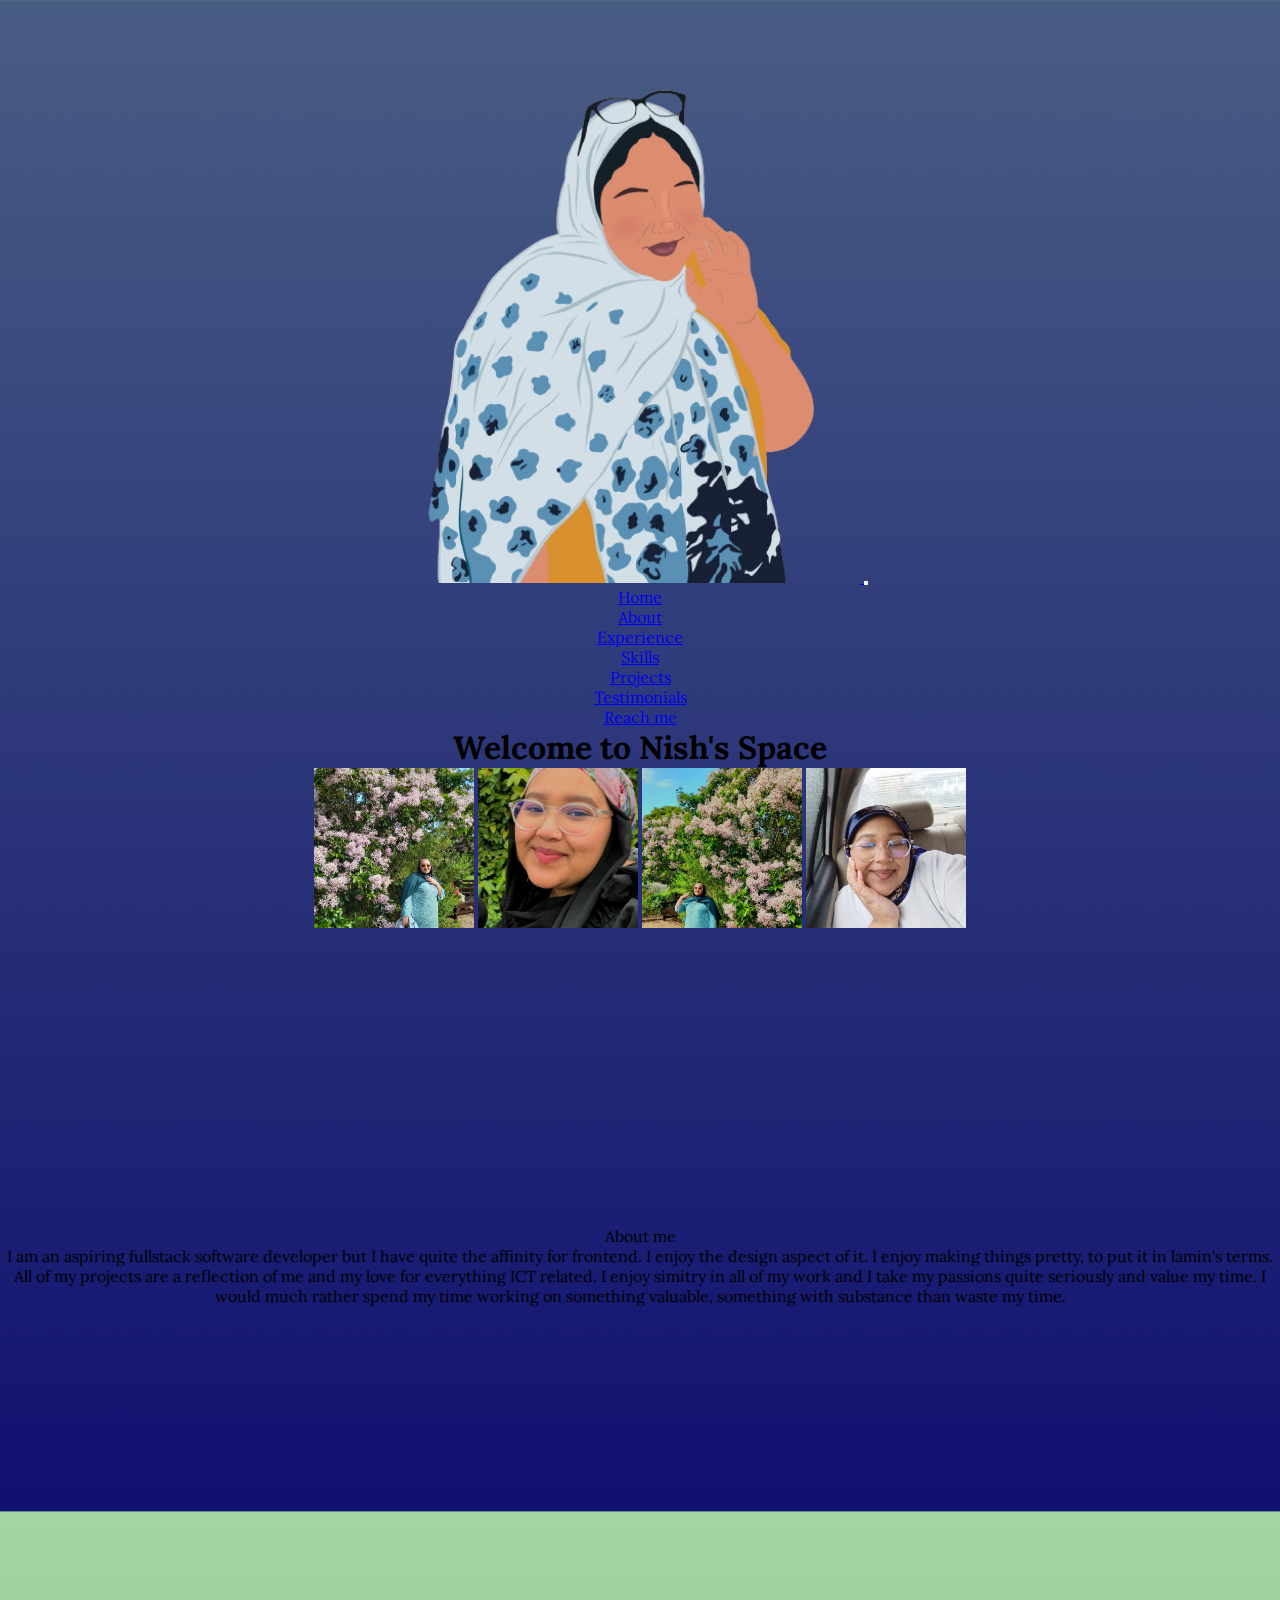
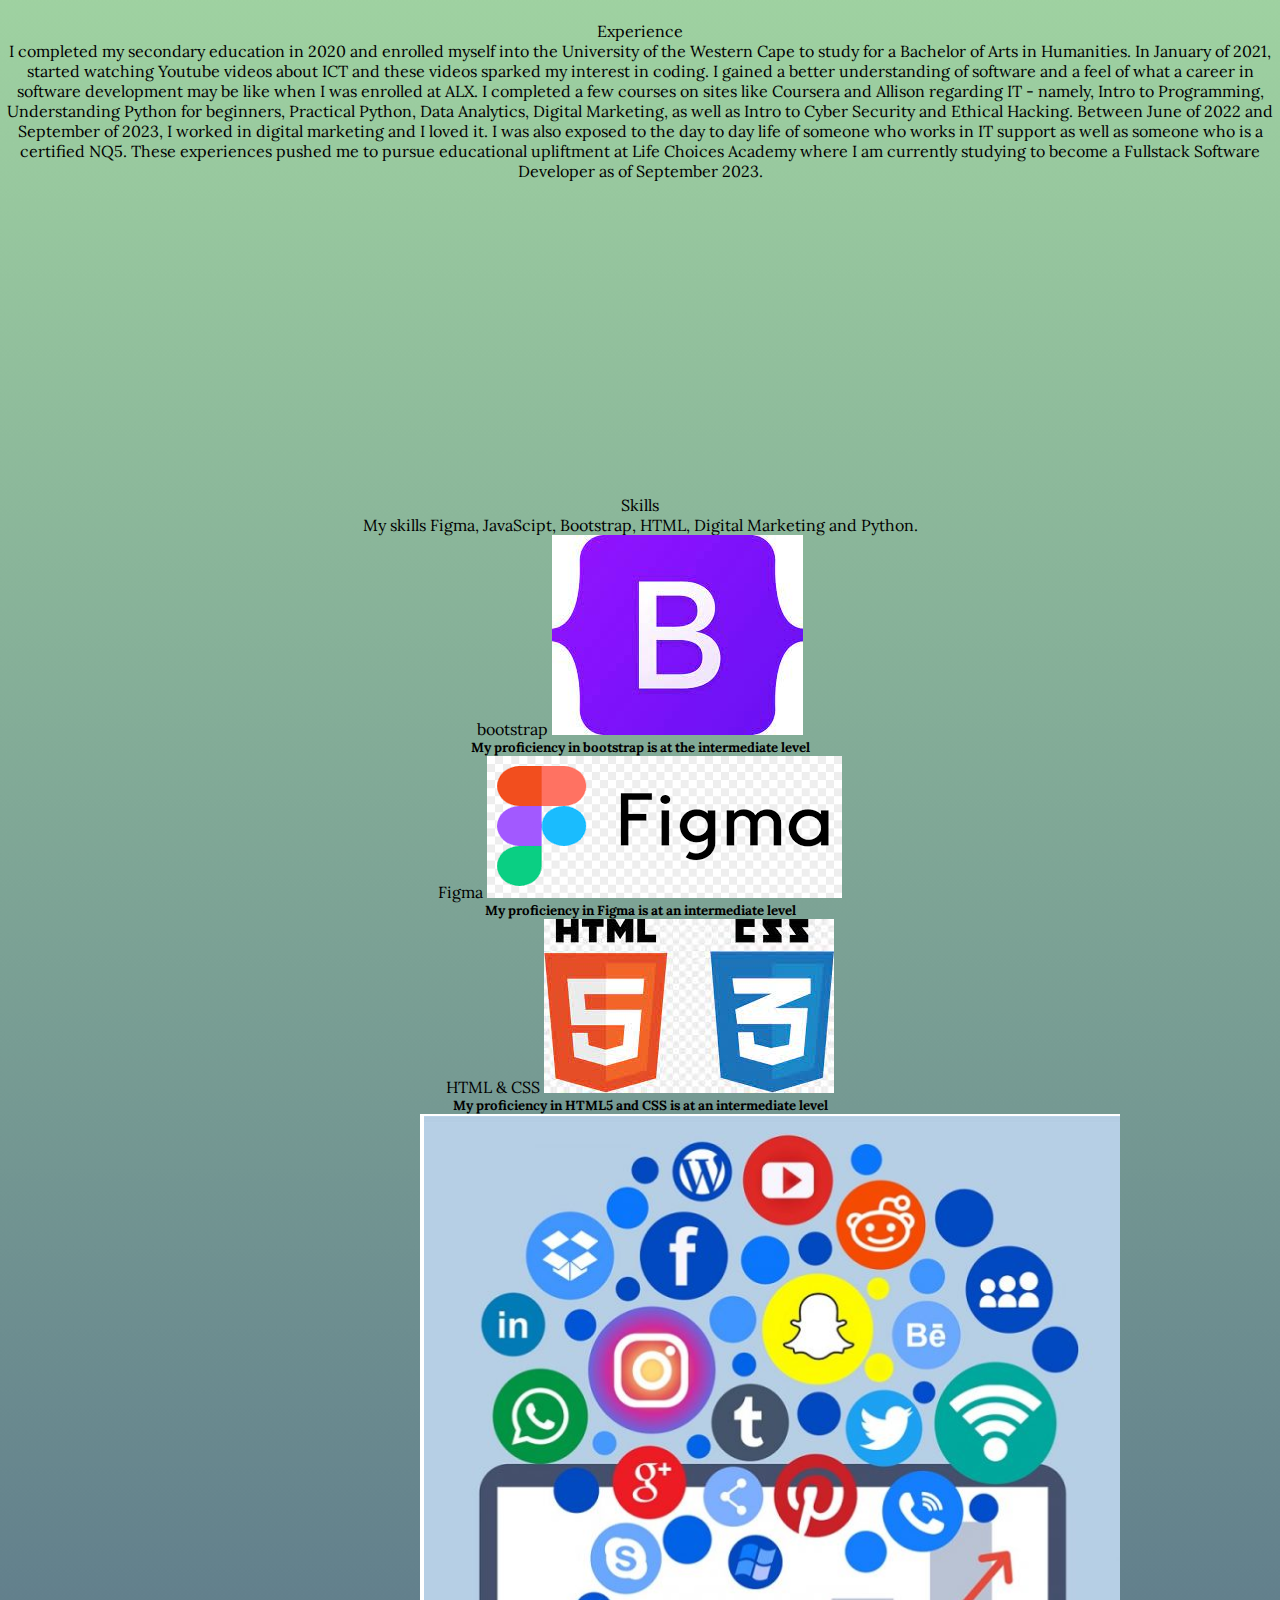
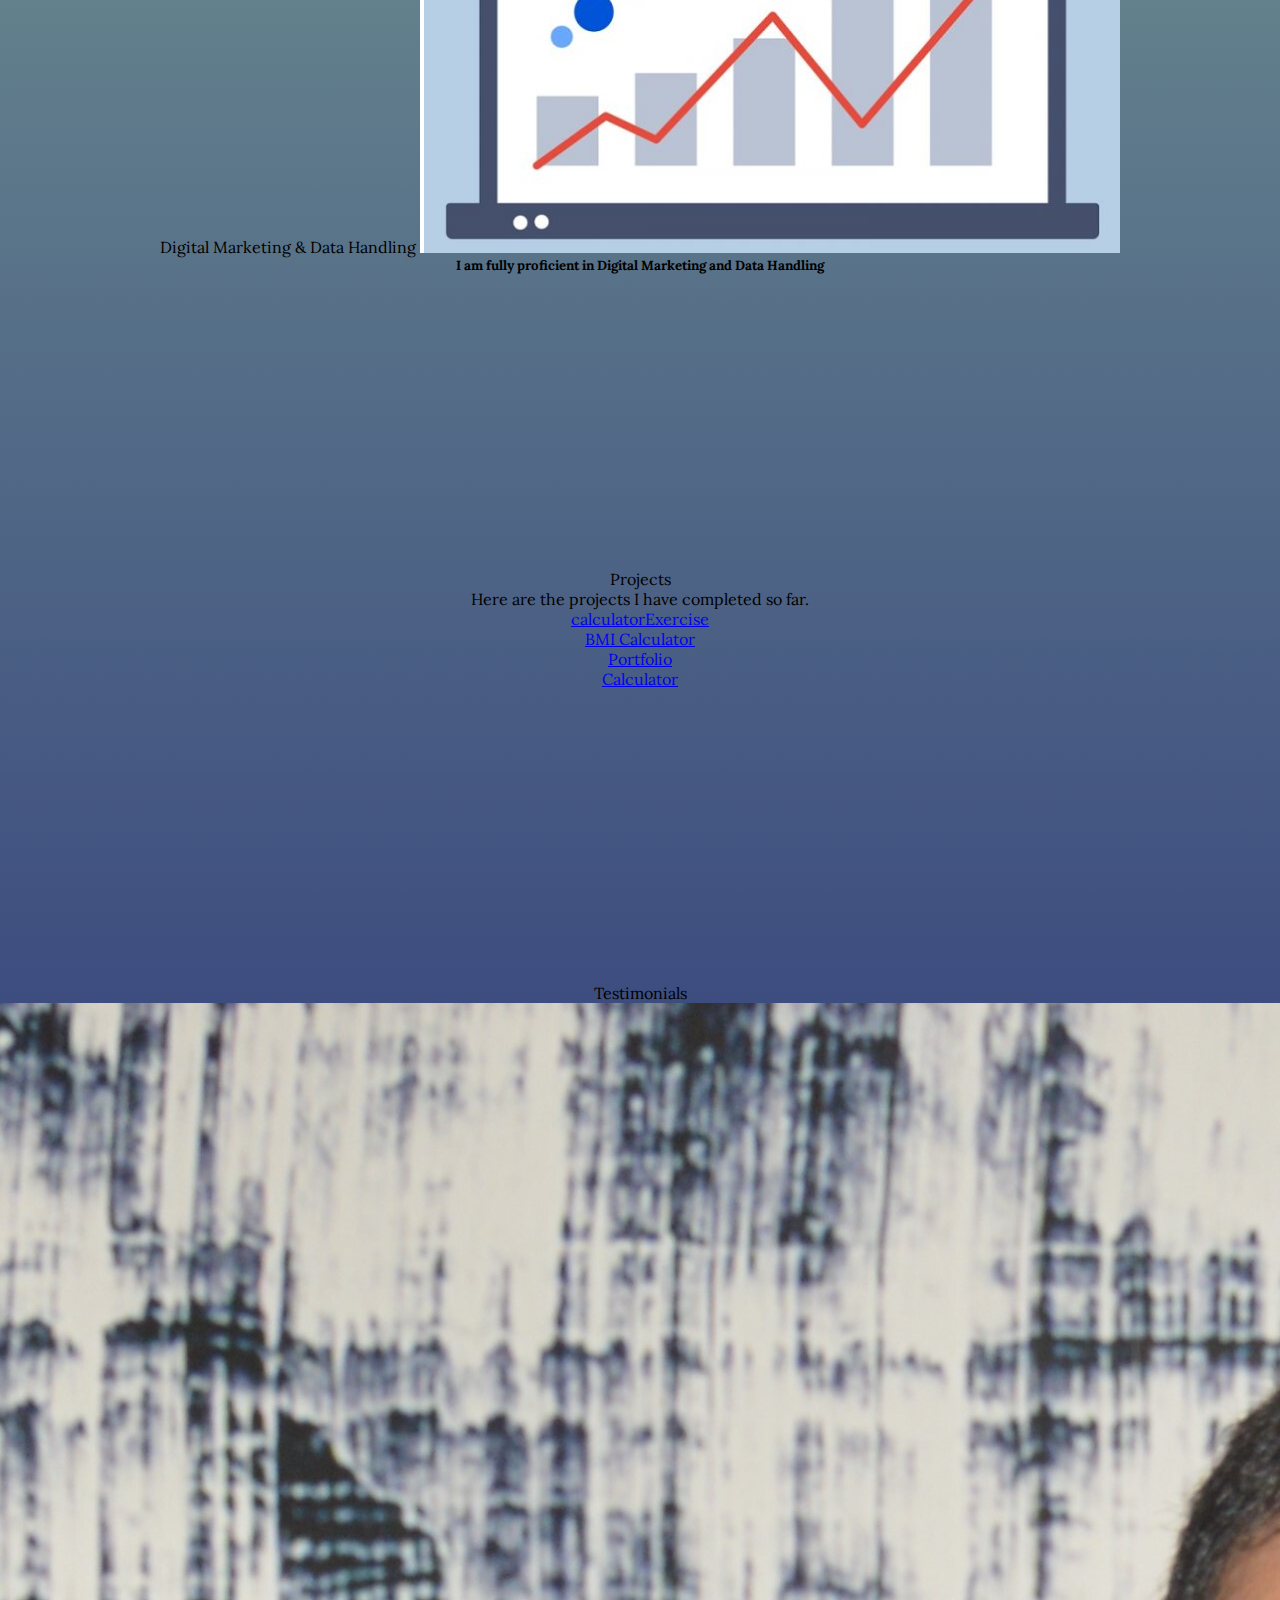
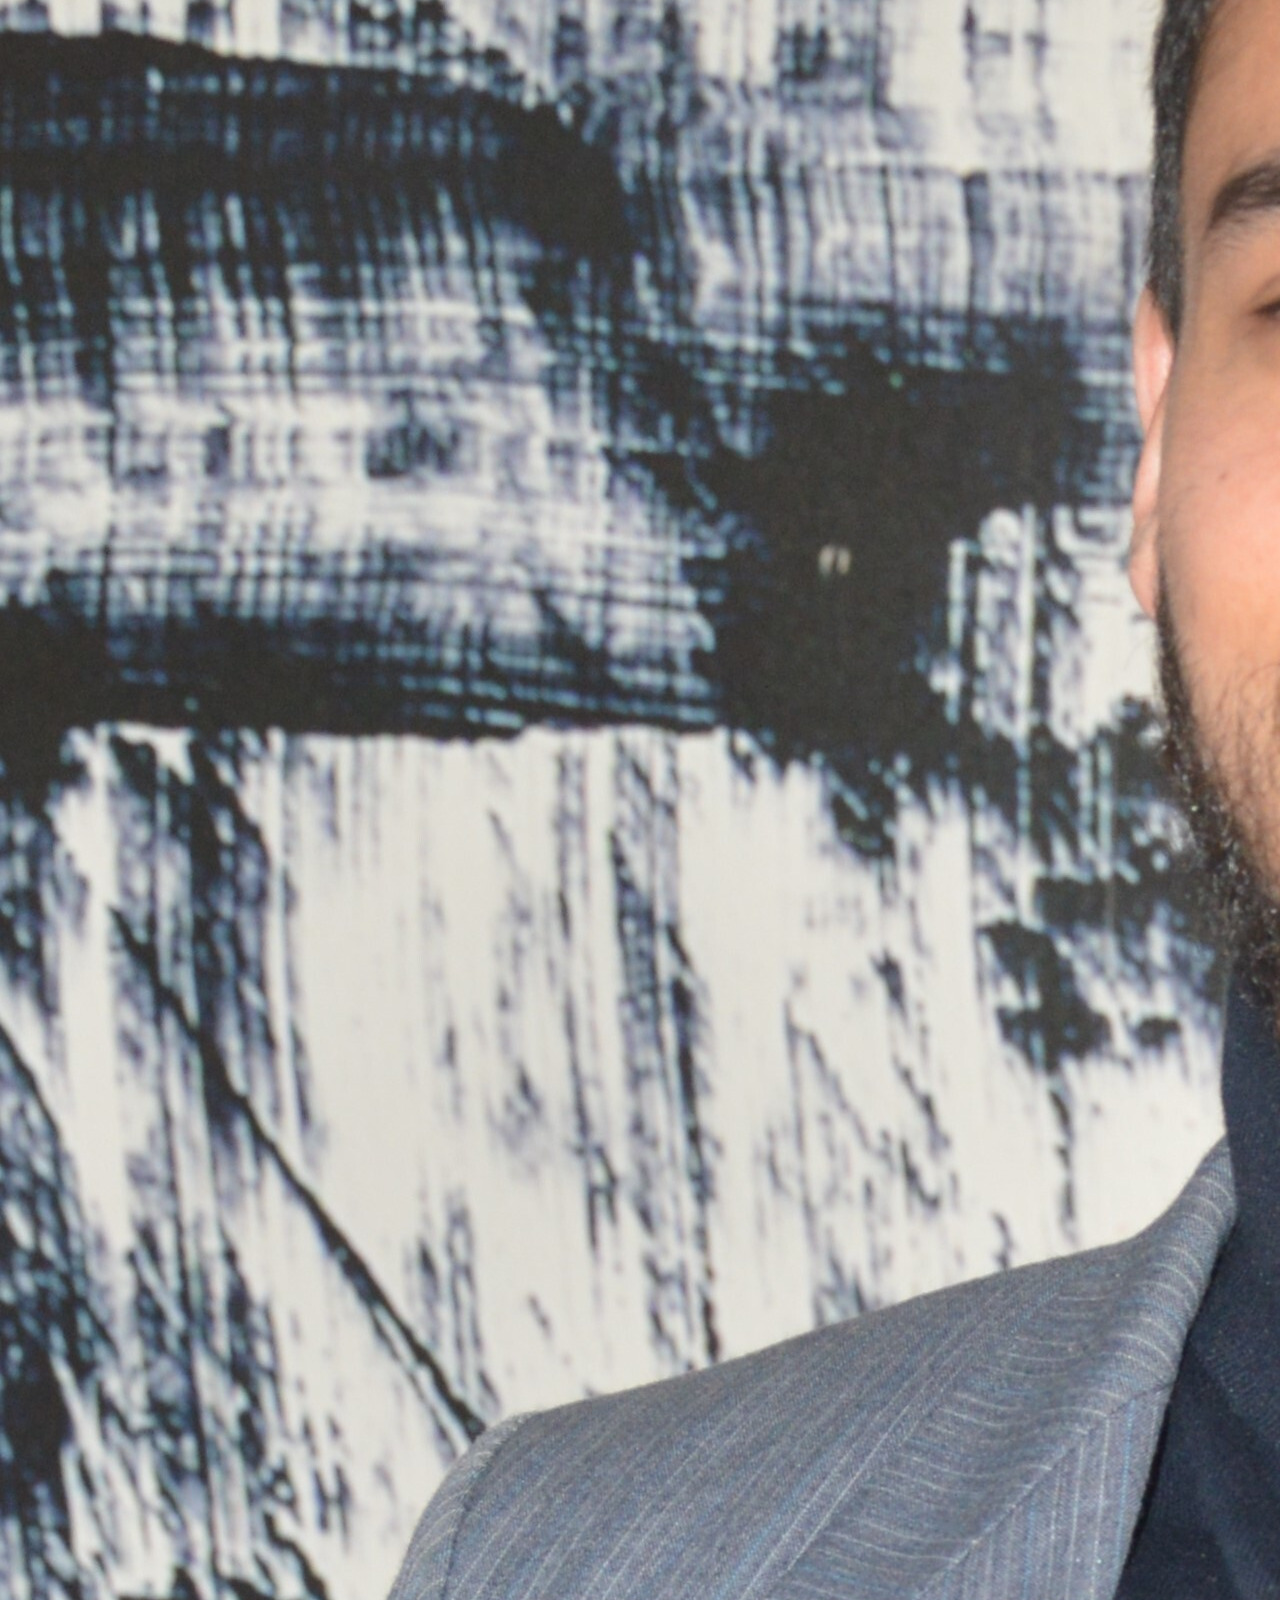
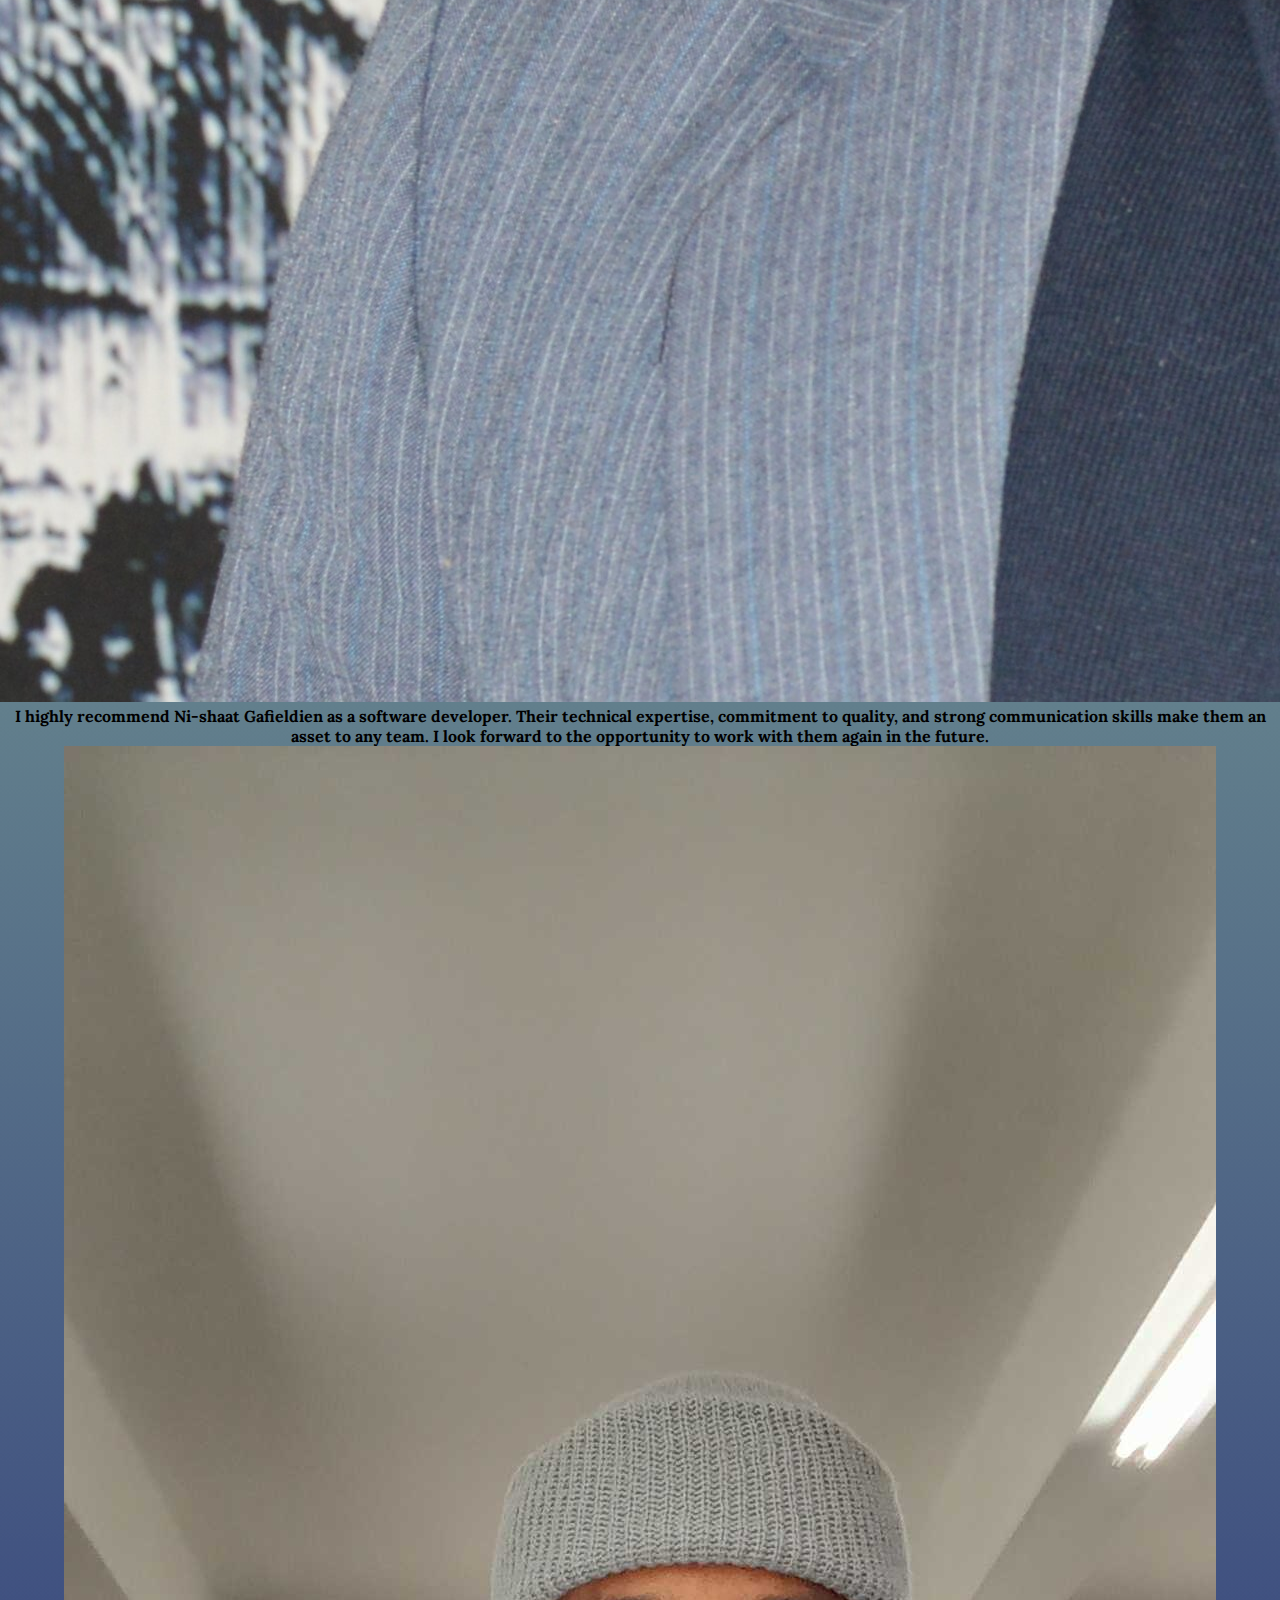
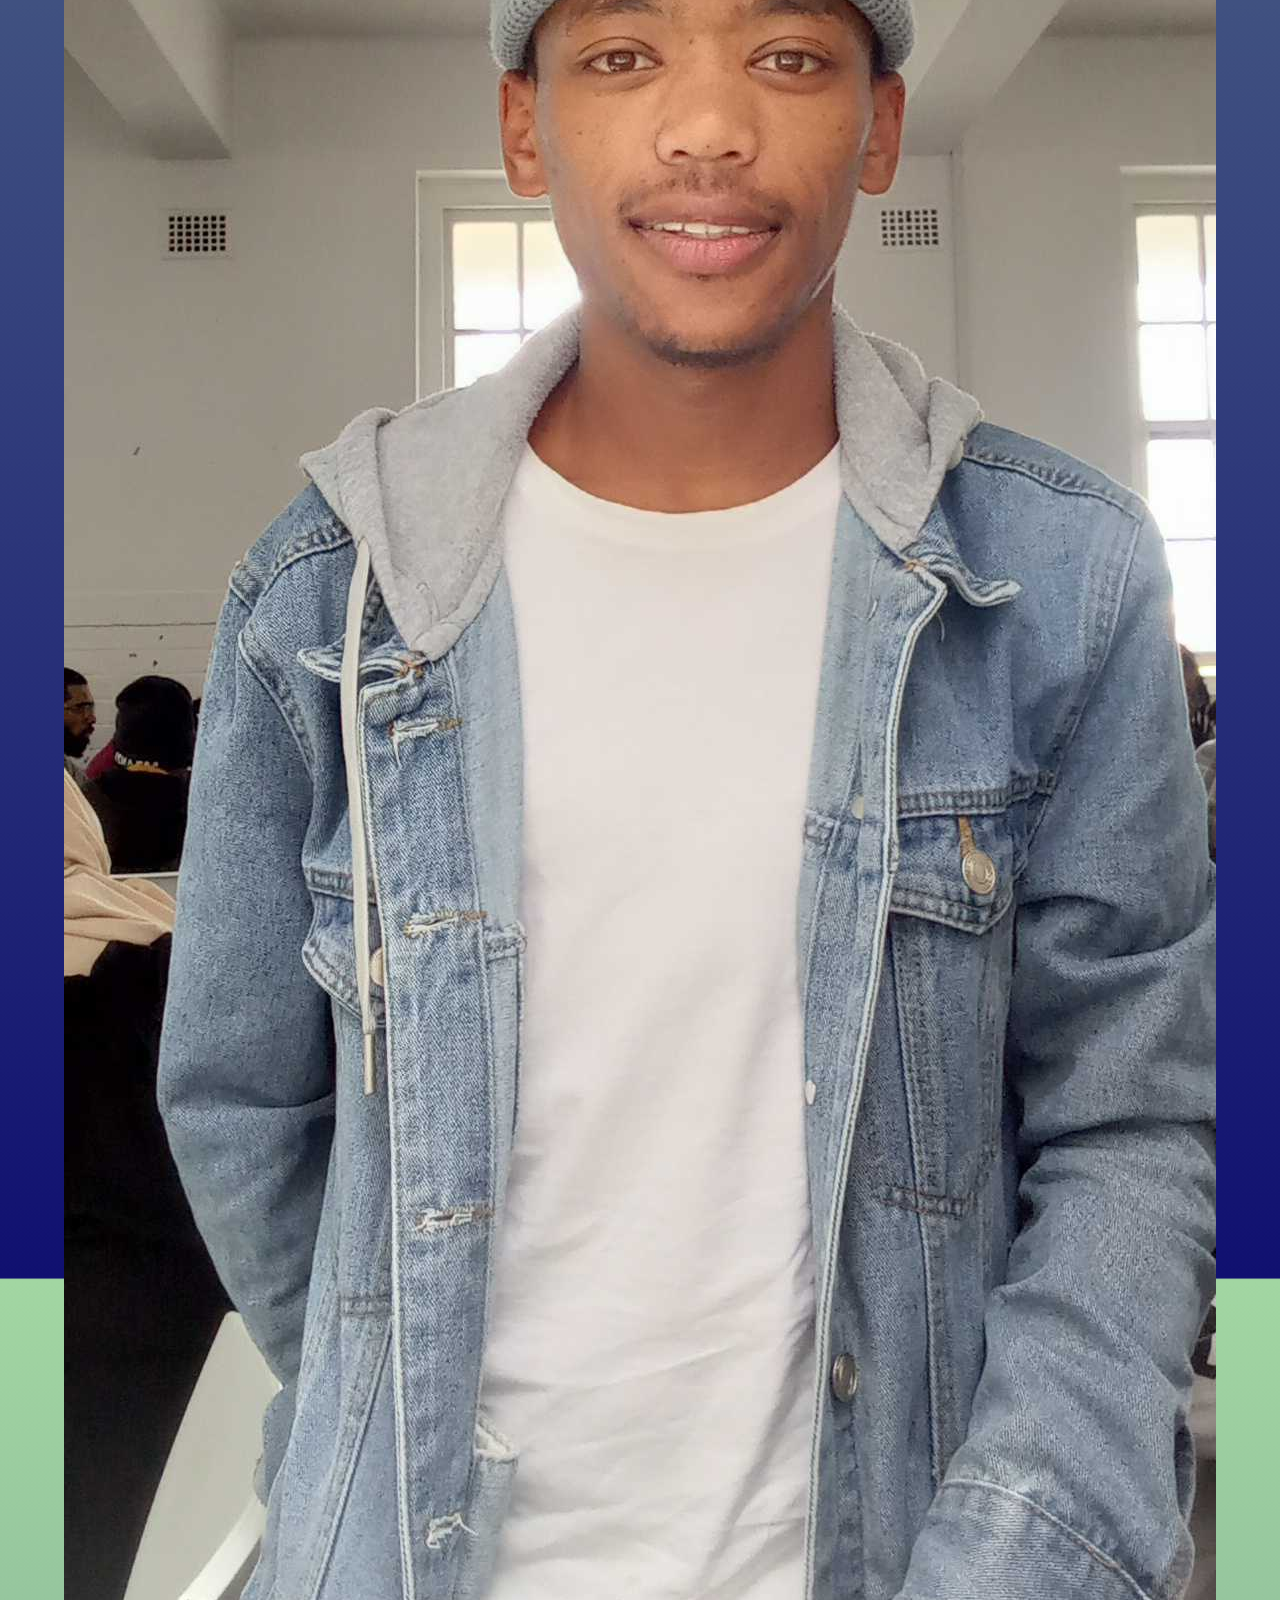
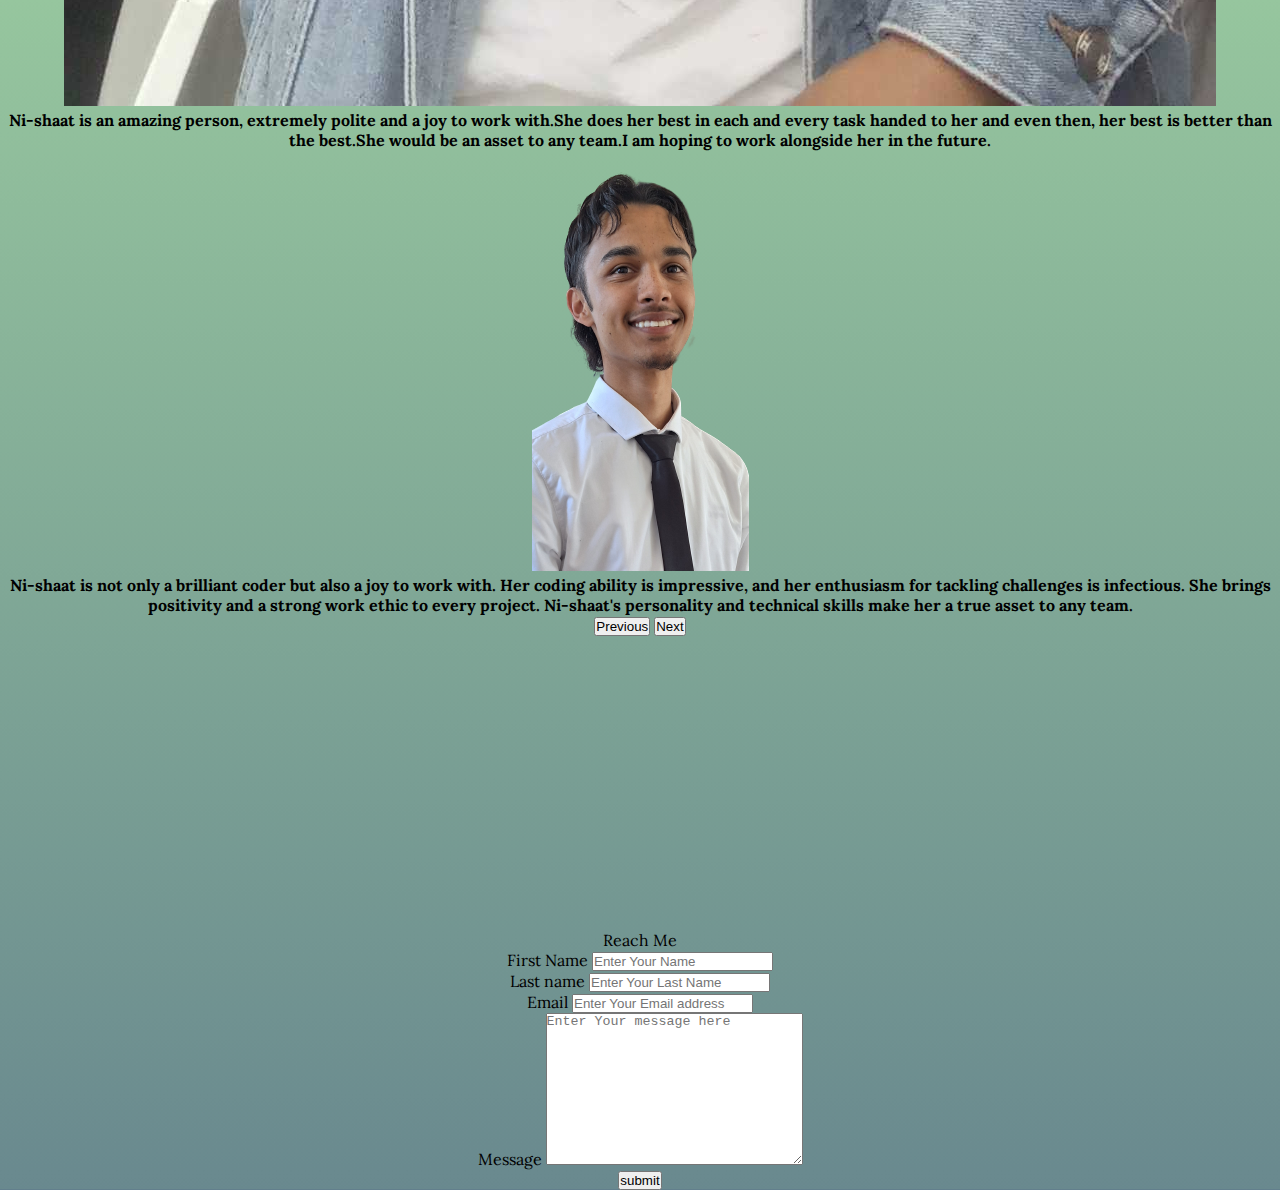
<file: index.html>
<!DOCTYPE html>
<html lang="en">
<head>
    <meta charset="UTF-8">
    <meta name="viewport" content="width=device-width, initial-scale=1.0">
   
    <!--bootstrap-->
    <link href="https://cdn.jsdelivr.net/npm/bootstrap@5.3.2/dist/css/bootstrap.min.css" rel="stylesheet" integrity="sha384-T3c6CoIi6uLrA9TneNEoa7RxnatzjcDSCmG1MXxSR1GAsXEV/Dwwykc2MPK8M2HN" crossorigin="anonymous">
    <!--css-->
    <link rel="stylesheet" href="CSS/style.css">
    <!--favicon-->
    <link rel="shortcut icon" href="pictures/IMG-20220307-WA0058.jpg" type="image/x-icon">
    <title>Nish's Portfolio</title>
    <!-- font family -->
    <link  rel="stylesheet" href="https://fonts.googleapis.com/css2?family=Lora:ital@0;1&display=swap" > 
</head>
<body>
    <nav class="navbar navbar-expand-lg navbar-text-success bg-primary-subtle sticky-top">
        <div class="container-fluid">
            <a class="navbar-brand" href="#">
                <img src="/pictures/IMG-20220307-WA0058-removebg-preview.png" alt="logo" class="img-fluid" loading="lazy">
            </a>
            <button class="navbar-toggler" type="button" data-bs-toggle="collapse" data-bs-target="#navbarSupportedContent" aria-controls="navbarSupportedContent" aria-expanded="false" aria-label="Toggle navigation">
            <span class="navbar-toggler-icon"></span>
          </button>
          <div class="collapse navbar-collapse" id="navbarSupportedContent">
            <ul class="navbar-nav ms-auto mb-2 mb-lg-0">
              <li class="nav-item">
              <a class="nav-link active" aria-current="page" href="./index.html">Home</a>
              </li>
              <li class="nav-item">
                <a class="nav-link" href="#box1">About</a>
              </li>
              <li class="nav-item">
                <a class="nav-link" href="#box2">Experience</a>
              </li>
              <li class="nav-item">
                <a class="nav-link" href="#box3">Skills</a>
              </li>
              <li class="nav-item">
                <a class="nav-link" href="#box4">Projects</a>
              </li>
              <li class="nav-item">
                <a class="nav-link" href="#box5">Testimonials</a>
              </li>
               <li class="nav-item">
                <a class="nav-link" href="#box6">Reach me</a>
              </li>
            </ul>
          </div>
        </div>
    </nav>
    <main class="container-fluid">
        <section class="container"id="home">
            <div class="row vh-100 justify-content-center align-items-center">
                <h1 class="fs-1 text-success ">
                    Welcome <span>
                    to Nish's Space </span>
                </h1>
            </div>
            <div class="row">
                <!--slider-->
                <div class="slide-wrapper">
                    <div class="slider">
                        <img src="/pictures/IMG-20221203-WA0151(1).jpg" loading="lazy" alt="">
                        <img src="/pictures/IMG-20220925-WA0031.jpg" loading="lazy">
                        <img src="/pictures/IMG-20221203-WA0152.jpg" loading="lazy">
                        <img src="/pictures/IMG-20230422-WA0083.jpg" loading="lazy" alt="">
                    </div>
                </div>    
            </div>
        </section>
        <!-- about beg --> 
        <section class="container" id="box1">
            <div class="row my-3">
                  <p class="lead shadow border border-success-rounded-5">
                      <span class="fs-1 text-primary-emphasis">About me</span>
                     <br>I am an aspiring fullstack software developer but I have quite the affinity for frontend. I enjoy the design aspect of it. I enjoy making things pretty, to put it in lamin's terms. All of my projects are a reflection of me and my love for everything ICT related. I enjoy simitry in all of my work and I take my passions quite seriously and value my time. I would much rather spend my time working on something valuable, something with substance than waste my time.
                  </p>
                 <br>
            </div>
        </section>
        <!-- experience beginning -->
        <section class="container" id="box2">
            <div class="row my-3">
                 <p class="lead shadow border border-succcess-rounded-5">
                    <span class="fs-1 text-success">Experience</span>
                   <br> I completed my secondary education in 2020 and enrolled myself into the University of the Western Cape to study for a Bachelor of Arts in Humanities. In  January of 2021, started watching Youtube videos about ICT and these videos sparked my interest in coding. I gained a better understanding of software and a feel of what a career in software development may be like when I was enrolled at ALX. I completed a few courses on sites like Coursera and Allison regarding IT - namely, Intro to Programming, Understanding Python for beginners, Practical Python, Data Analytics, Digital Marketing, as well as Intro to Cyber Security and Ethical Hacking. Between June of 2022 and September of 2023, I worked in digital marketing and I loved it. I was also exposed to the day to day life of someone who works in IT support as well as someone who is a certified NQ5. These experiences pushed me to pursue educational upliftment at Life Choices Academy where I am currently studying to become a Fullstack Software Developer as of September 2023.
                    </p>
                </br>
            </div>
        </section>
        <!-- Skills beg -->
        <section class="container" id="box3">
            <div class="row my-3">
                <p class="lead shadow border border-danger-subtle-rounded-5">
                    <span class="fs-1 text-primary-emphasis">Skills</span>
                   <br> My skills Figma, JavaScipt, Bootstrap, HTML, Digital Marketing and Python. 

                </p>   
            </div>     
                <div class="container text-center">
                    <div class="row align-items-start">
                      <div class="col" id="col1">
                        <span class="fs-1 text-primary-emphasis">bootstrap</span>
                        <img src="/pictures/bootstrap picture.jpg" loading="lazy" alt="bootstrap logo">
                        <p><h5>My proficiency in bootstrap is at the intermediate level</p></h5>
                      </div>
                      <div class="col" id="col2">
                        <span class="fs-1 text-primary-emphasis">Figma</span>
                        <img src="/pictures/figma picture.png" loading="lazy" alt="figma logo">
                        <p><h5>My proficiency in Figma is at an intermediate level</h5></p>
                      </div>
                      <div class="col" id="col3">
                        <span class="fs-1 text-primary-emphasis">HTML & CSS</span>
                        <img src="/pictures/html css picture.jpg" loading="lazy" alt="html5&CSS logo">
                        <p><h5>My proficiency in HTML5 and CSS is at an intermediate level</h5></p>
                      </div>
                      <div class="col" id="col4">
                        <span class="fs-1 text-primary-emphasis">Digital Marketing & Data Handling</span>
                        <img src="/pictures/cyber-1.png">
                        <p><h5> I am fully proficient in Digital Marketing and Data Handling</h5></p>
                      </div>
                      </div>
                    </div>
                  </div>
                </section>
        <!-- Projects beginning -->
        <section class="container" id="box4">
            <div class="row my-3">
                <p class="lead shadow border border-danger-subtle-rounded-5">
                    <span class="fs-1 text-success">Projects</span>
                    <br>
                    <span class="fs-1 text-success"></span> Here are the projects I have completed so far.
                  
                <div class="container-fluid">
                  <span> 
                    <a class="projects" href="https://github.com/n0tnish/calculatorExercise.git">
                        calculatorExercise
                    </a>
                    <br>
                    <span>
                     <a class="projects" href="//github.com/n0tnish/bmiCalc.git">
                          BMI Calculator
                     </a>
                      <br>
                      <a class="projects" href="//github.com/n0tnish/todayPortfolio.git">
                 Portfolio
                      </a>
                      <br>
                      <a class="projects" href="//github.com/n0tnish/calculatorExercise.git">
                      Calculator
                    </a>
                  <br>
                  </p>
         </section>
        <!-- Testimonials beginning -->
        <section class="container" id="box5">
            <div class="row my-3">
                <p class="lead shadow border border-danger-subtle-rounded-5">
                    <span class="fs-1 text-success">Testimonials</span>
                    <div id="carouselExampleRide" class="carousel slide" data-bs-ride="true">
                        <div class="carousel-inner">
                          <div class="carousel-item active">
                            <img src="/pictures/portfolio.JPG" class="d-block w-25" alt="pic">
                            <p><h4>I highly recommend Ni-shaat Gafieldien as a software developer. Their technical expertise, commitment to quality, and strong communication skills make them an asset to any team. I look forward to the opportunity to work with them again in the future.</h4></p>
                          </div>
                          <div class="carousel-item">
                            <img src="/pictures/IMG_20231103_103022.jpg" class="d-block w-25" alt="pic">
                            <p><h4>Ni-shaat is an amazing person, extremely polite and a joy to work with.She does her best in each and every task handed to her and even then, her best is better than the best.She would be an asset to any team.I am hoping to work alongside her in the future.</h4></p>
                          </div>
                          <div class="carousel-item">
                            <img src="/pictures/Daanyaal.png" class="d-block w-25" alt="pic">
                            <p><h4>Ni-shaat is not only a brilliant coder but also a joy to work with. Her coding ability is impressive, and her enthusiasm for tackling challenges is infectious. She brings positivity and a strong work ethic to every project. Ni-shaat's personality and technical skills make her a true asset to any team.</h4></p>
                          </div>
                        </div>
                        <button class="carousel-control-prev" type="button" data-bs-target="#carouselExampleRide" data-bs-slide="prev">
                          <span class="carousel-control-prev-icon" aria-hidden="true"></span>
                          <span class="visually-hidden">Previous</span>
                        </button>
                        <button class="carousel-control-next" type="button" data-bs-target="#carouselExampleRide" data-bs-slide="next">
                          <span class="carousel-control-next-icon" aria-hidden="true"></span>
                          <span class="visually-hidden">Next</span>
                        </button>
                      
                    </div>
                </p>
            </div>
        </section>
        <!-- Reach me beg -->
        <section class="container" id="box6">
            <div class="row my-3">
                <p class="lead shadow border border-primary-emphasis-rounded-5">
                    <span class="fs-1 text-primary-emphasis">Reach Me</span>
                </p>
                <form action="https://formspree.io/f/xaygaoyg" method="post">
                  <div>
                      <label for="">First Name</label>
                      <input type="text" placeholder="Enter Your Name" required id="firstName">
                  </div>
                  <div>
                      <label for="">Last name</label>
                      <input type="text" placeholder="Enter Your Last Name" required id="lastName">
                  </div>
                  <div>
                      <label for="emailAdd">Email</label>
                      <input type="text" placeholder="Enter Your Email address" required id="emailAdd" name="emailAdd">
                  </div>
                  <div>
                      <label for="">Message</label>
                      <textarea name="message" id="message"
                      placeholder="Enter Your message here" cols="30" rows="10" required></textarea>
                  </div>
                  <div>
                      <button type="submit">submit</button>
                  </div>
              </form>
           </section>
            </div>
        </section>
        <section class="container">
        </section>
        <section class="container">
        </section>
      </body>
    <footer>
        <!--Bootstrap-->
        <script src="https://cdn.jsdelivr.net/npm/bootstrap@5.3.2/dist/js/bootstrap.bundle.min.js" integrity="sha384-C6RzsynM9kWDrMNeT87bh95OGNyZPhcTNXj1NW7RuBCsyN/o0jlpcV8Qyq46cDfL" crossorigin="anonymous"></script>
    </footer class="container-fluid bg-danger-subtle">
</file>
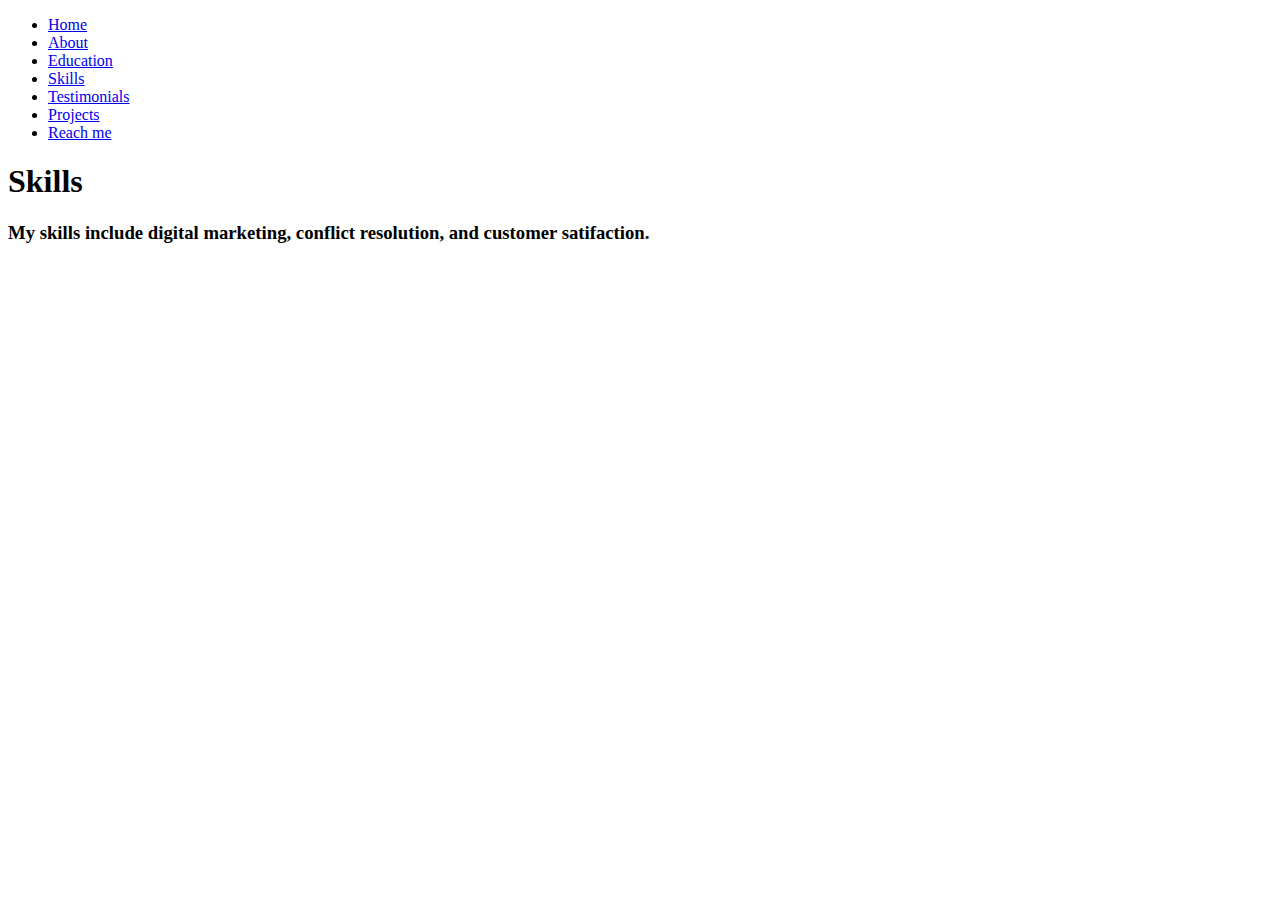
<file: skills.html>
<!DOCTYPE html>
<html lang="en">
<head>
    <meta charset="UTF-8">
    <meta name="viewport" content="width=device-width, initial-scale=1.0">
    <title>Skills</title>
</head>
<body>
    <header>
        <nav>
            <ul>
                <li><a href="index.html">Home</a></li>
                <li><a href="about.html">About</a></li>
                <li><a href="education.html">Education</a></li>
                <li><a href="skills.html">Skills</a></li>
                <li><a href="testimonials.html">Testimonials</a></li>
                <li><a href="projects.html">Projects</a></li>
                <li><a href="reachme.html">Reach me</a></li>
            </ul>
        </nav>
    </header>
    <section>
        <p><h1>Skills</h1></p>
    </section>
    <section>
        <p><h3>My skills include digital marketing, conflict resolution, and customer satifaction.
            
        </h3></p>
    </section>
</body>
</html>
</file>
<file: CSS/style.css>
/* Univeral Selector */
*,
*::before,
*::after{
    margin: 0;
    padding: 0;
    box-sizing: border-box;
}

/* navbar responsiveness */
img[ alt="logo"] {
    width: 35%;
    height: 5%;
}

body {
    text-align: center;   
}

body{
    font-family: 'Lora', serif;
    background: repeating-linear-gradient( to top,
    rgb(16, 16, 112) 14%,
    rgb(162, 214, 162) 50%,
    rgb(162, 214, 162) 35%
);
}


.slider{
    width: 90%;
    scroll-snap-type: x mandatory;
    margin-inline: auto;
    animation: sliding 10s linear infinite;
}
.slider >* {
    width: 10rem;
    aspect-ratio: 1/1;
    object-fit: cover;
    object-position: center;
}



@keyframes sliding {
    from{
        transform: translateX(100%);
        width: 100%;
    }
    to{
        transform: translateX(-100%);
    }
}

.container{ -webkit-transition-delay: 10ms; 

}
#box1, #box2, #box3, #box4, #box5, #box6 {
    padding-top: 23%;
}

/*.testimonials{
    width: 20%;
    scroll-behavior: smooth;
    margin-inline: auto;
}
*/

img[alt='pic']{
    margin-left: auto;
    margin-right: auto;
}
</file>
